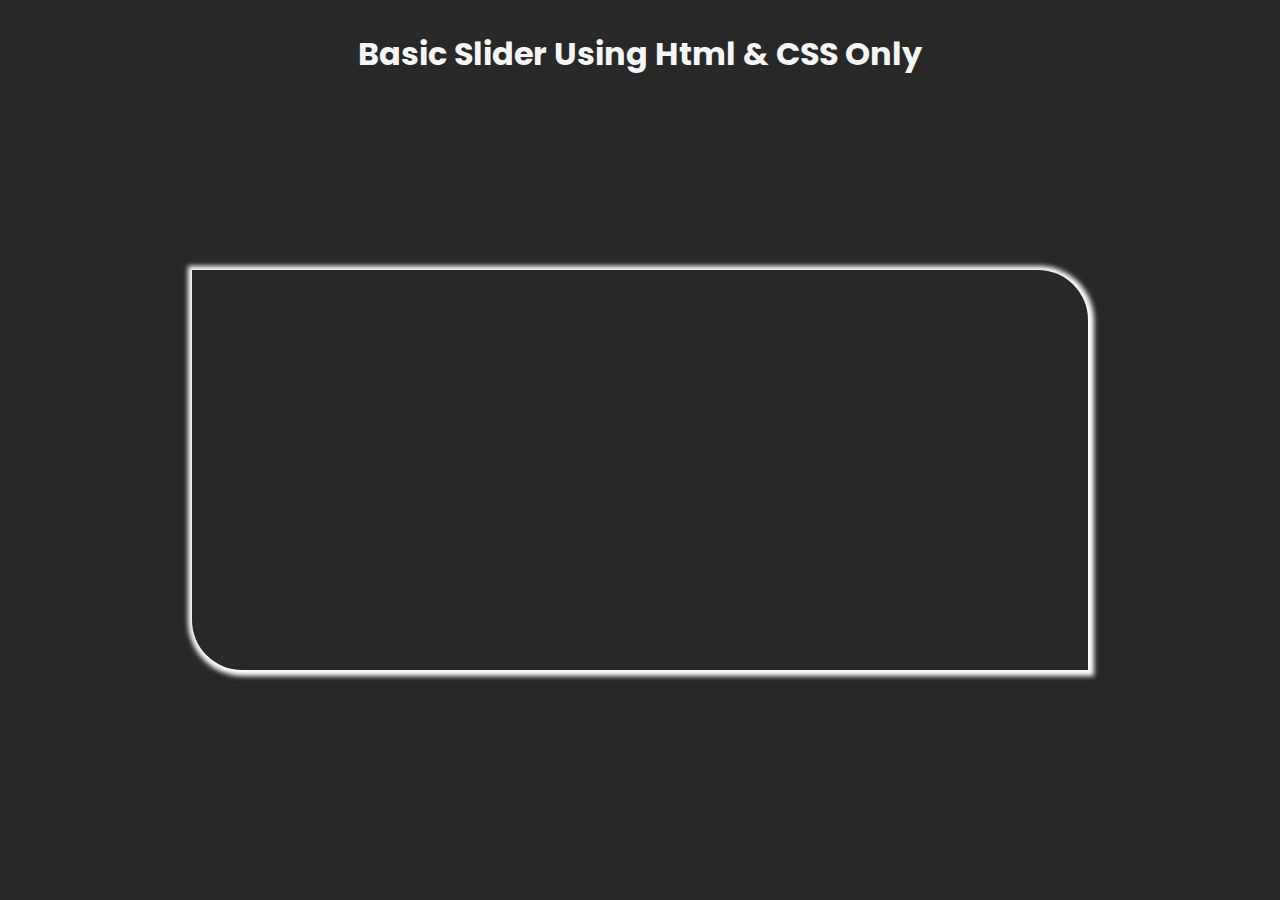
<file: Slider/index.html>
<!DOCTYPE html>
<html lang="en">

<head>
    <meta charset="UTF-8">
    <meta http-equiv="X-UA-Compatible" content="IE=edge">
    <meta name="viewport" content="width=device-width, initial-scale=1.0">
    <title>Slider</title>
    <link rel="preconnect" href="https://fonts.googleapis.com">
    <link rel="preconnect" href="https://fonts.gstatic.com" crossorigin>
    <link href="https://fonts.googleapis.com/css2?family=Poppins:ital,wght@0,100;1,200&display=swap" rel="stylesheet">
    <link rel="stylesheet" href="./index.css">
</head>

<body>
    <h1>Basic Slider Using Html & CSS Only </h1>
    <div class="slider">

    </div>

</body>

</html>
</file>
<file: Slider/index.css>
* {
            margin: 0;
            padding: 0;
            box-sizing: border-box;
            font-family: 'Poppins', sans-serif;

        }

        body {
            background-color: rgba(2, 2, 2, 0.85);
            color: whitesmoke;
        }

        h1 {
            text-align: center;
            margin-top: 30px;

        }

        .slider {
            margin-top: 20px;
            width: 70vw;
            height: 400px;
            background-image: url(https://picsum.photos/id/237/1000/500);
            background-repeat: no-repeat;
            background-size: 100% 100%;
            position: absolute;
            box-shadow: 1px 1px 5px 5px white;
            top: 50%;
            left: 50%;
            transform: translate(-50%, -50%);
            animation:go 15s infinite linear 0.3s;
            border-bottom-left-radius: 50px;
            border-top-right-radius: 50px;
        }

        @keyframes go {
            0% {
              
                background-image: url(https://picsum.photos/id/238/1000/500);
            }

            20% {
                background-image: url(https://picsum.photos/id/239/1000/500);
            }

            40% {
                background-image: url(https://picsum.photos/id/240/1000/500);
            }

            60% {
                background-image: url(https://picsum.photos/id/241/1000/500);
            }

            80% {
                background-image: url(https://picsum.photos/id/242/1000/500);
               
            }
            100% {
                background-image: url(https://picsum.photos/id/243/1000/500);
               
            }

        }
    
 @media  screen and (max-width:450px) {
    .slider{
        height: 250px;
    }
    h1 {
        
        margin-top: 50px;
        font-size:2rem;
        
    }
    
 }
</file>
